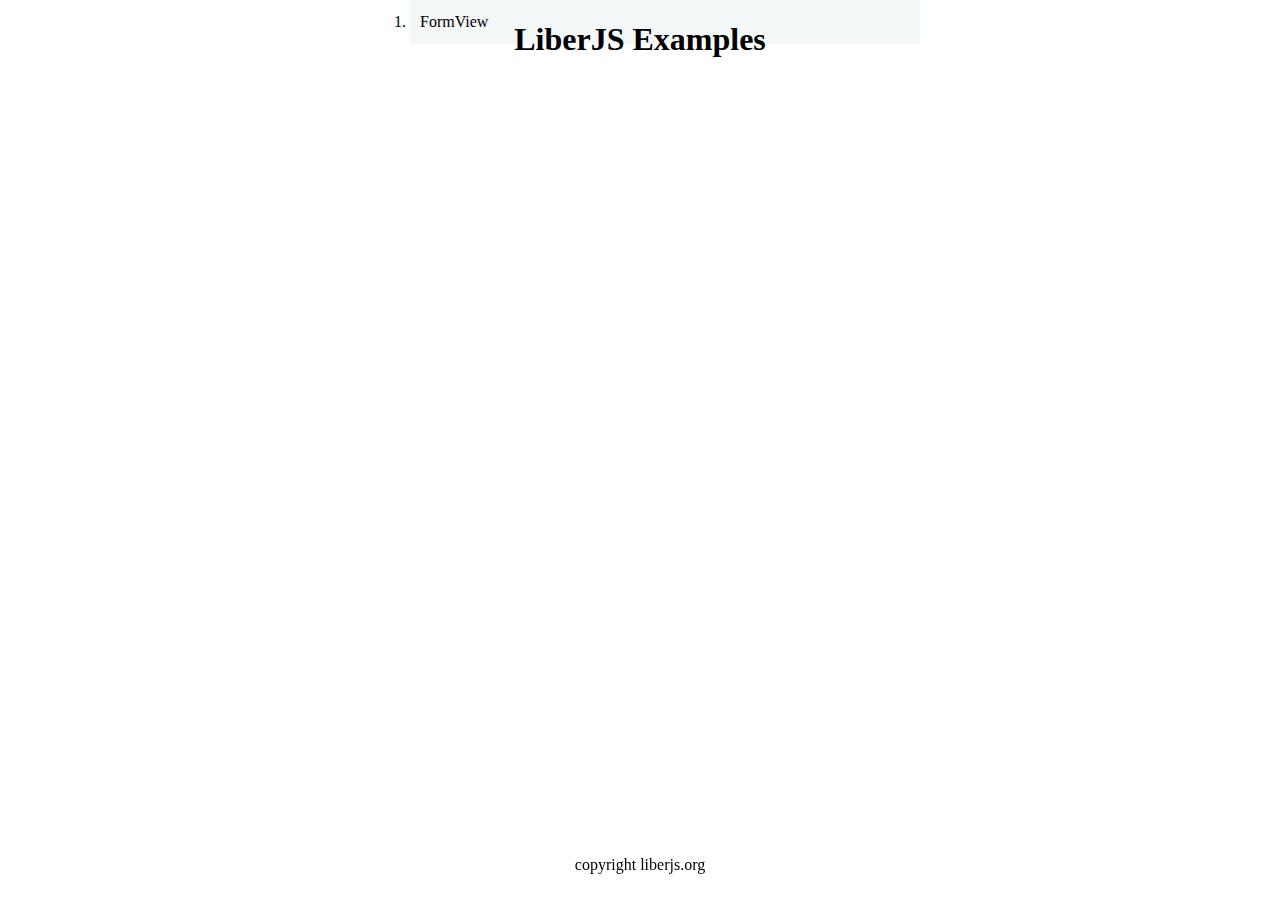
<file: examples/examples.html>
<!DOCTYPE html>
<html>
<head>
    <title>LiberJS Examples</title>
    <meta http-equiv="Content-Type" content="text/html; charset=utf-8">
    <meta name="apple-mobile-web-app-capable" content="yes">
    <meta name="viewport" content="width=device-width, initial-scale=1, minimum-scale=1.0, maximum-scale=1.0, user-scalable=no, target-densityDpi=device-dpi">
    <meta name="description" content="">
    <link rel="apple-touch-startup-image" href="">
    <link rel="apple-touch-icon" href="">
    <link rel="stylesheet" href="css/styles.css" type="text/css" />
    <script src="js/conf.js"></script>
    <script src="../src/liber.js"></script>
    <script src="js/libs.js"></script>
    <script src="js/views.js"></script>
</head>
<body>

<script>
window.onload = $app.start;
// window.onload=function(){
//     console.log($("div"));
// }
</script>
</body>
</html>
</file>
<file: examples/css/styles.css>
@charset "UTF-8";

header{position:fixed;top:0;width:100vw;z-index:1;height:44px;}
section{margin-top:64px;}
footer{position:fixed;bottom:0;width:100vw;z-index:1;height:44px;}

ul li{list-style:none;line-height:44px;height:44px;}
ul li label{width:120px;text-align:left;display:inline-block;}
ul li label:last-child{text-align:right;};

.view{background-color:red;}
.view.popup{background-color:#fff;}


.top_view{background-color:#fff;}
.top_view ol{width:500px;margin:auto;}
.top_view ol li{width:100%;height:44px;line-height:44px;text-align:left;background-color:#F3F7F8;padding-left:10px;cursor:pointer;}

form {}
form *{position:relative;}
form ul{width:600px;margin:auto;position:relative;display:table;}
form li{width:100%;height:44px;line-height:44px;display:table-row;position:relative;}
form li>*{display:table-cell;height:100%;line-height:44px;position:relative;}
form h4{margin:0;clear:none;width:120px;text-align:right;padding:0;padding-right:20px;background-color:transparent;vertical-align:top;}
form li > div{width:340px;}
form input[type="text"],form input[type="password"]{height:36px;outline:none;line-height:36px;width:300px;background-color:#EEF1F3;margin:0;border:0;padding-left:10px;}
form select{height:36px;outline:none;}
form textarea{outline:none;background-color:#EEF1F3;width:300px;min-height:80px;margin-top:10px;}
form i{color:red;width:100px;line-height:20px;text-align:left;}
form .error {}
form .error input[type="text"],
form .error input[type="password"],
form .error textarea{border:1px solid red;}
form .error select{}
form .error[type="checkbox"] div,
form .error[type="radio"] div{outline:1px dashed red;}

form li[type="custom_radio"] label {width:120px;height:36px;position:relative;display:inline-block;padding:0 !important;overflow:hidden;
		margin-left:10px;margin-right:10px;border-radius:18px;border:1px solid #CCC;}
form li[type="custom_radio"] label input{display:block;position:absolute;z-index:0;opacity:0;margin:0;}
form li[type="custom_radio"] label .button{position:absolute;width:240px;height:100%;z-index:1;margin:0;padding:0;}
form li[type="custom_radio"] label span{line-height:36px;height:36px;margin:0;padding:0;width:50%;display:block;float:left;background-color:gray;text-align:right;padding-right:20px;box-sizing:border-box;}
form li[type="custom_radio"] label span.on{width:50%;display:inline-block;background-color:green;text-align:left;padding-left:20px;color:white;}
form li[type="custom_radio"] label .knob{position:absolute;width:20px;height:20px;background-color:white;border-radius:10px;
		z-index:2;top:8px;left:8px;}	
form li[type="custom_radio"] input:checked + .button { transform: translateX(-120px); -webkit-transform: translateX(-120px); }

form li[type="custom_radio"] input:checked + .button + .knob{transform: translateX(84px); -webkit-transform: translateX(86px);}


/*
form *:before{position:absolute;top:0;left:0;background-color: black;color:white;width:20px;height:12px;font-size:7pt;z-index:99;line-height:12px;text-align:left;}
form li:before{content:"LI";left:0;top:0;}
form li.error:before{content:"LI.error";width:45px;}
form li:nth-child(2n):before{content:"LI";left:0;top:44px;}
form li:nth-child(3n):before{content:"LI";left:0;top:88px;}
form li:nth-child(4n):before{content:"LI";left:0;top:132px;}
form li:nth-child(5n):before{content:"LI";left:0;top:176px;}
form div:before{content:"DIV";background-color:#03F}
form h4:before{content:"H4";left:25px;background-color:#F03;}
form i:before{content:"i";left:0;background-color:#CC0;color:black;text-align:center;width:18px;font-size:9pt;}
form label:before{content:"LABEL";left:auto;right:0;width:30px;font-size:7pt;background-color:#090}
form input:before{content:"INPUT";width:30px;left:2px;top:-2px;background-color:#90C;}

form label{border:1px solid #090;}

*/
</file>
